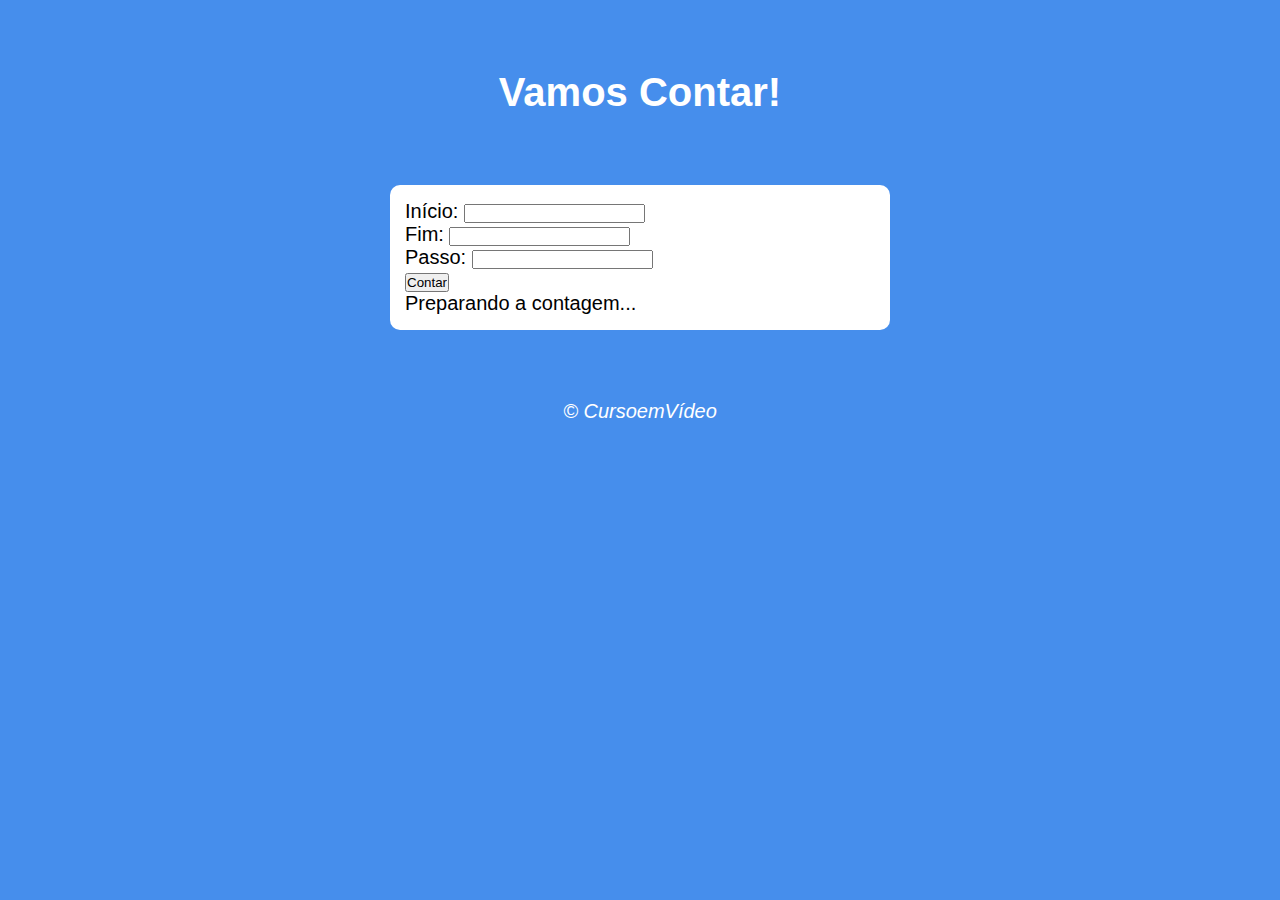
<file: day38/index.html>
<!DOCTYPE html>
<html lang="pt-br">
<head>
    <meta charset="UTF-8">
    <meta http-equiv="X-UA-Compatible" content="IE=edge">
    <meta name="viewport" content="width=device-width, initial-scale=1.0">
    <link rel="stylesheet" href="assets/css/style.css">
    <title>Super Contador</title>
</head>
<body>
    <header>
        <h1>Vamos Contar!</h1>
    </header>

    <section>
        <div class="data">
            <p>Início: <input type="number" name="start" id="txtsart"></p>
            <p>Fim: <input type="number" name="end" id="txtend"></p>
            <p>Passo: <input type="number" name="step" id="txtstep"></p>
            <p><input type="button" value="Contar" onclick="contar()"></p>
        </div>

        <div id="result">
            Preparando a contagem...
        </div>
    </section>

    <footer>
        <p>&copy; CursoemVídeo</p>
    </footer>

    <script src="assets/js/script.js"></script>
</body>
</html>
</file>
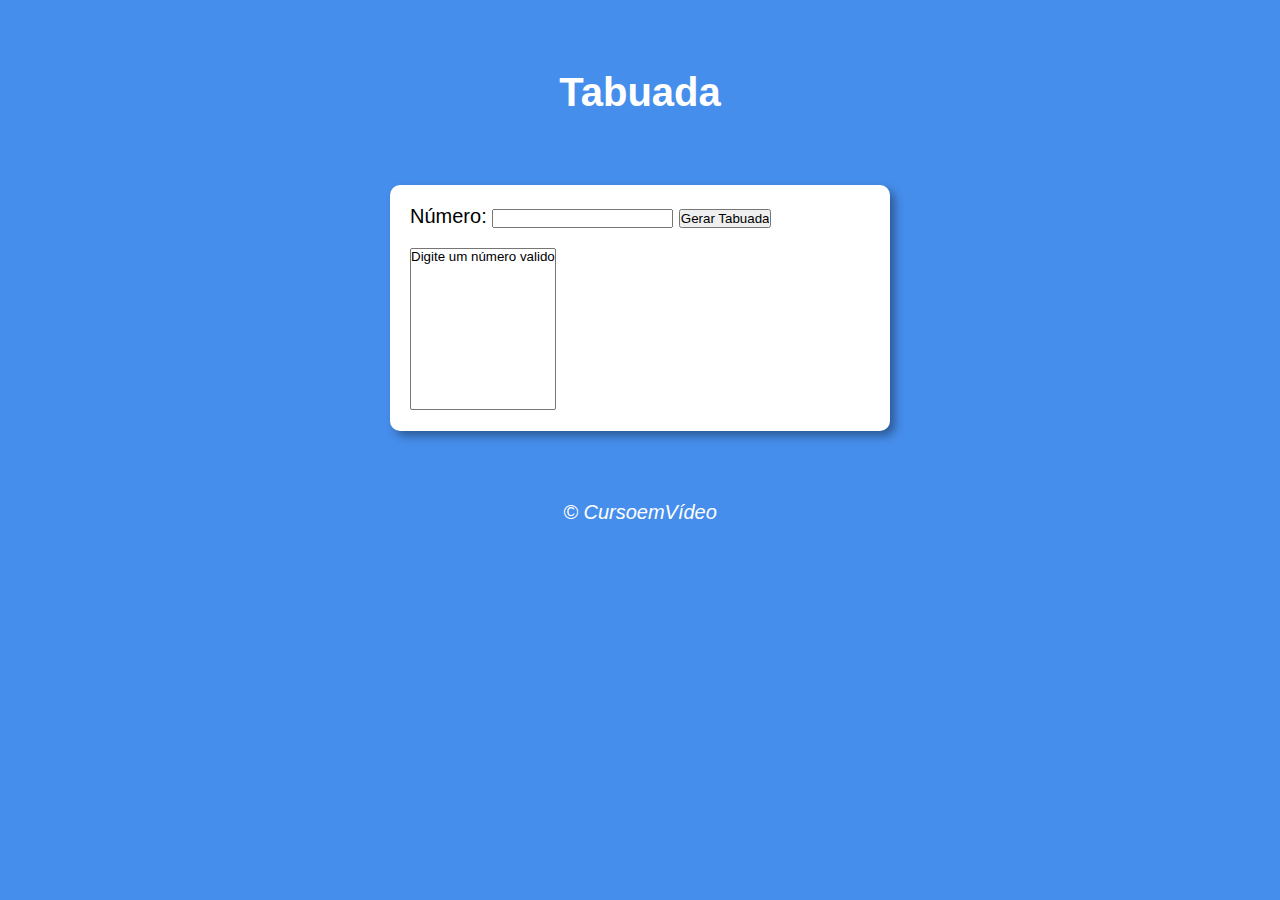
<file: day39/index.html>
<!DOCTYPE html>
<html lang="pt-br">
<head>
    <meta charset="UTF-8">
    <meta http-equiv="X-UA-Compatible" content="IE=edge">
    <meta name="viewport" content="width=device-width, initial-scale=1.0">
    <link rel="stylesheet" href="assets/css/style.css">
    <title>Tabuada</title>
</head>
<body>
    <header>
        <h1>Tabuada</h1>
    </header>

    <section>
        <div>
            <p>Número: <input type="number" value="" id="number"> <input type="button" id="result" onclick="tab()" value="Gerar Tabuada"></p>
        </div>
       <div>
        <select name="mtable" id="seltab" size="10">
            <option>Digite um número valido</option>
        </select>
       </div>
    </section>
    <footer>
        <p>&copy; CursoemVídeo</p>
    </footer>
    <script src="assets/js/script.js"></script>
</body>
</html>
</file>
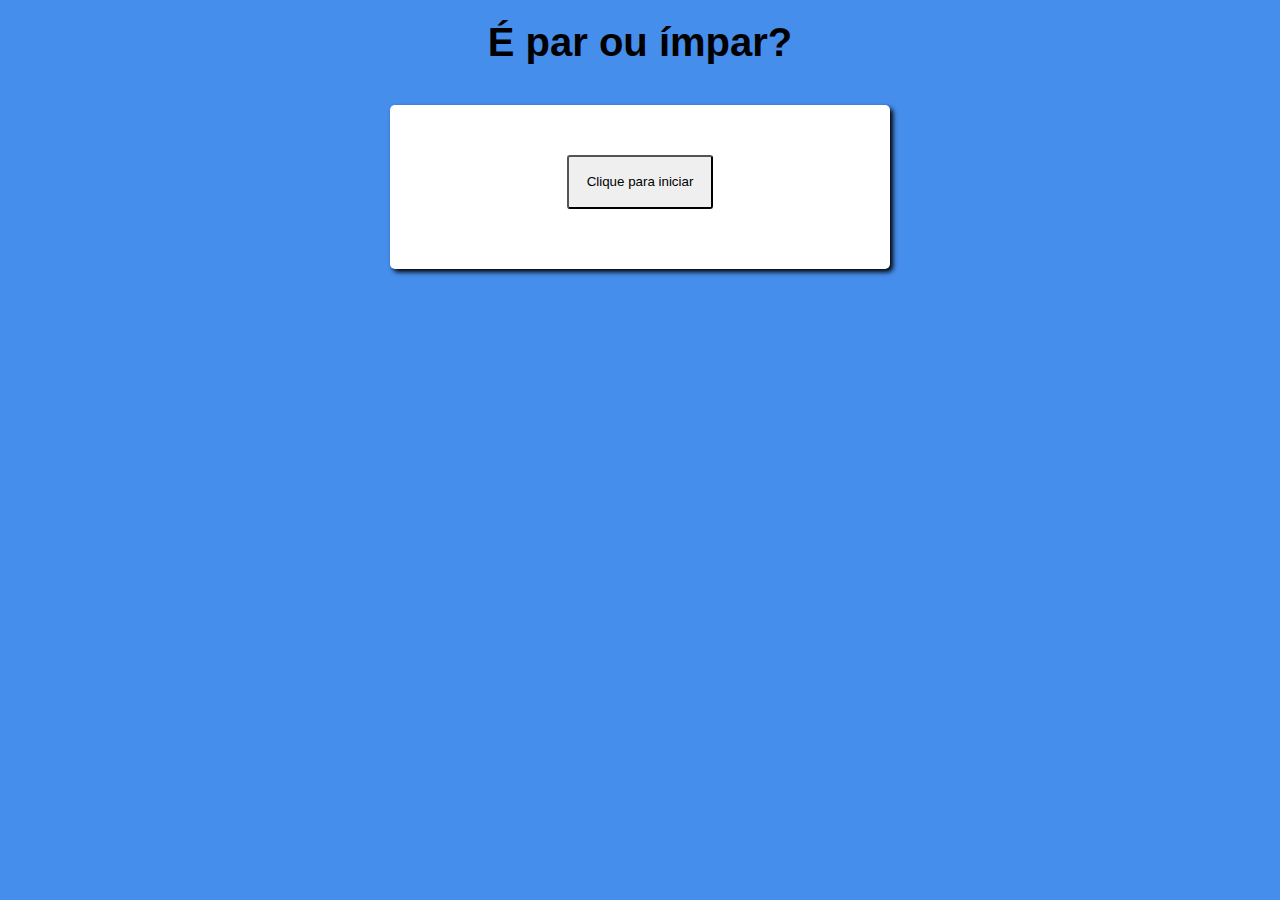
<file: day40/index.html>
<!DOCTYPE html>
<html lang="pt-br">
<head>
    <meta charset="UTF-8">
    <meta http-equiv="X-UA-Compatible" content="IE=edge">
    <meta name="viewport" content="width=device-width, initial-scale=1.0">
    <link rel="stylesheet" href="assets/css/style.css">
    <title>Document</title>
</head>
<body>
    <header>
        <h1>É par ou ímpar? </h1>
    </header>
    <section>
        <button onclick="test()">Clique para iniciar</button>
        <span id="result">    
            <p></p>
        </span>
    </section>
    <script src="assets/js/script.js"></script>
</body>
</html>
</file>
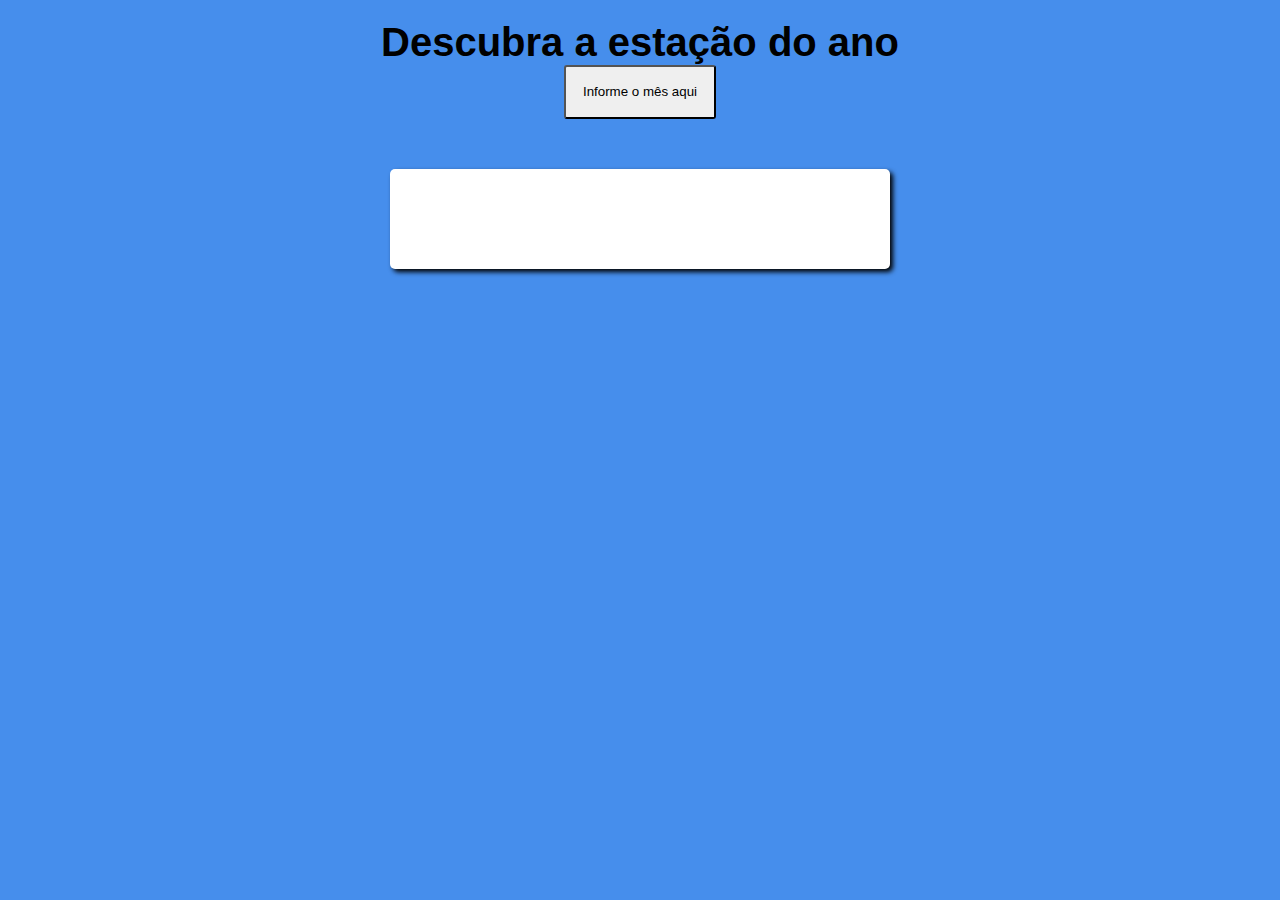
<file: day41/index.html>
<!DOCTYPE html>
<html lang="pt-br">
<head>
    <meta charset="UTF-8">
    <meta http-equiv="X-UA-Compatible" content="IE=edge">
    <meta name="viewport" content="width=device-width, initial-scale=1.0">
    <link rel="stylesheet" href="assets/css/style.css">
    <title>Document</title>
</head>
<body>
    <h1>Descubra a estação do ano</h1>
    <button onclick="estacao()" id="bnt">Informe o mês aqui</button>
    <section id="leave">
        <span><p></p></span>
    </section>
    <script src="assets/js/script.js"></script>
</body>
</html>
</file>
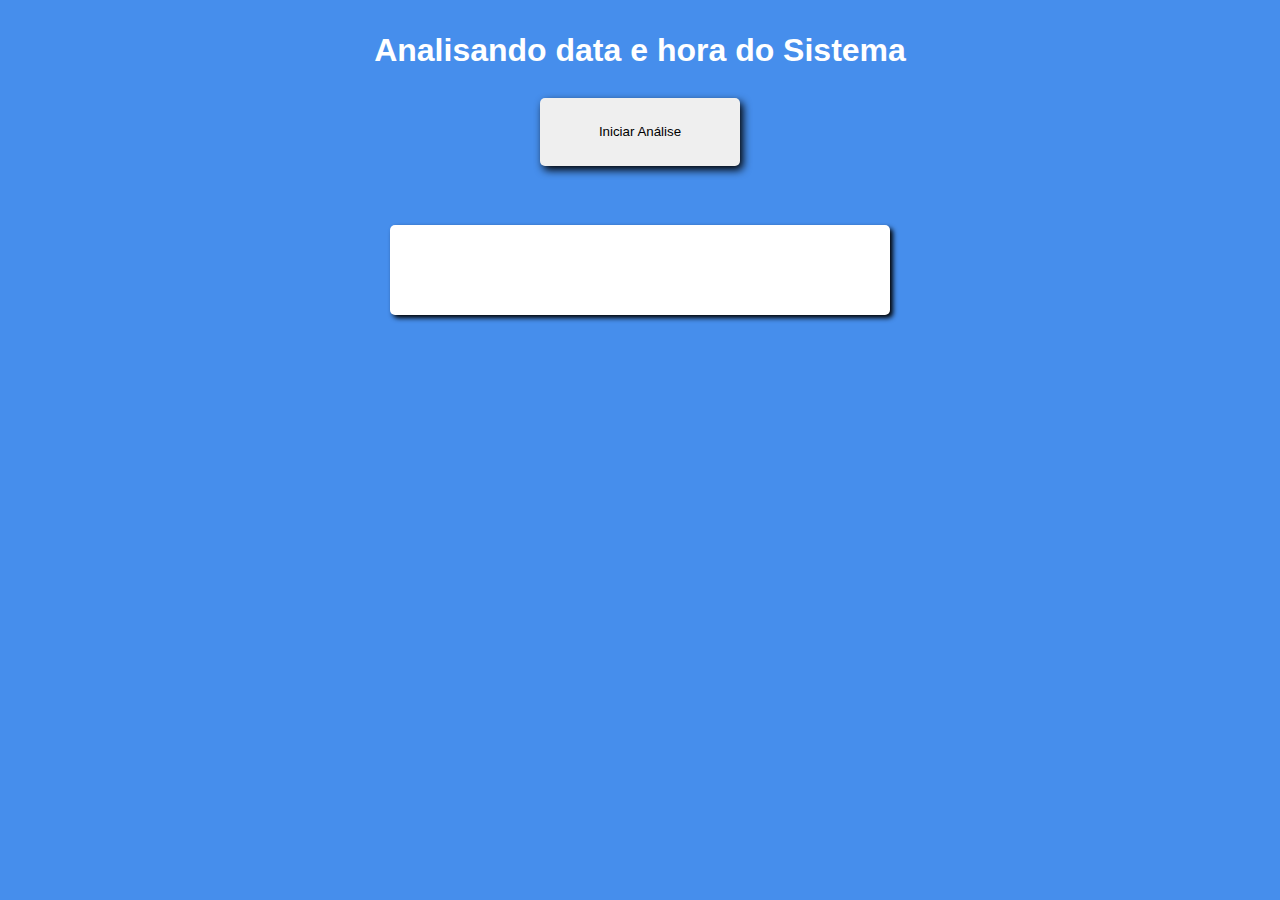
<file: day42/index.html>
<!DOCTYPE html>
<html lang="pt-br">
<head>
    <meta charset="UTF-8">
    <meta http-equiv="X-UA-Compatible" content="IE=edge">
    <meta name="viewport" content="width=device-width, initial-scale=1.0">
    <link rel="stylesheet" href="assets/css/style.css">
    <title>Analisando Data e Hora</title>
</head>
<body>
    <header>
        <h1>Analisando data e hora do Sistema</h1>
    </header>

    <button onclick="analysis()">Iniciar Análise</button>

    <section id="leave">
        <p></p>
    </section>

    <script src="assets/js/script.js"></script>

</body>
</html>
</file>
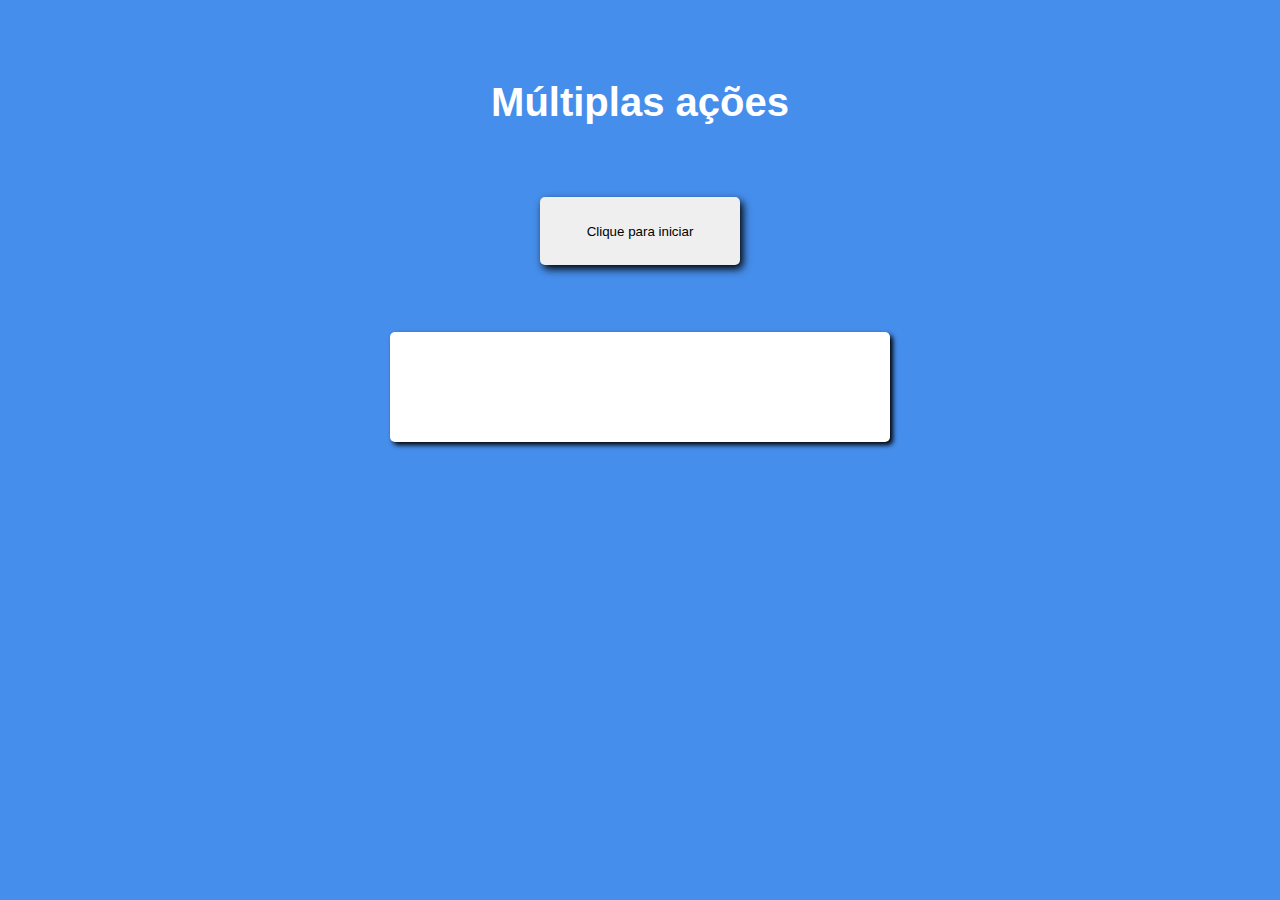
<file: day43/index.html>
<!DOCTYPE html>
<html lang="pt-br">
<head>
    <meta charset="UTF-8">
    <meta http-equiv="X-UA-Compatible" content="IE=edge">
    <meta name="viewport" content="width=device-width, initial-scale=1.0">
    <link rel="stylesheet" href="assets/css/style.css">
    <title>Múltiplas ações</title>
</head>
<body>
    <h1>Múltiplas ações</h1>
    <button onclick="calculation()">Clique para iniciar</button>
    <section id="exit">
        <p></p>
    </section>
    <script src="assets/js/script.js"></script>
</body>
</html>
</file>
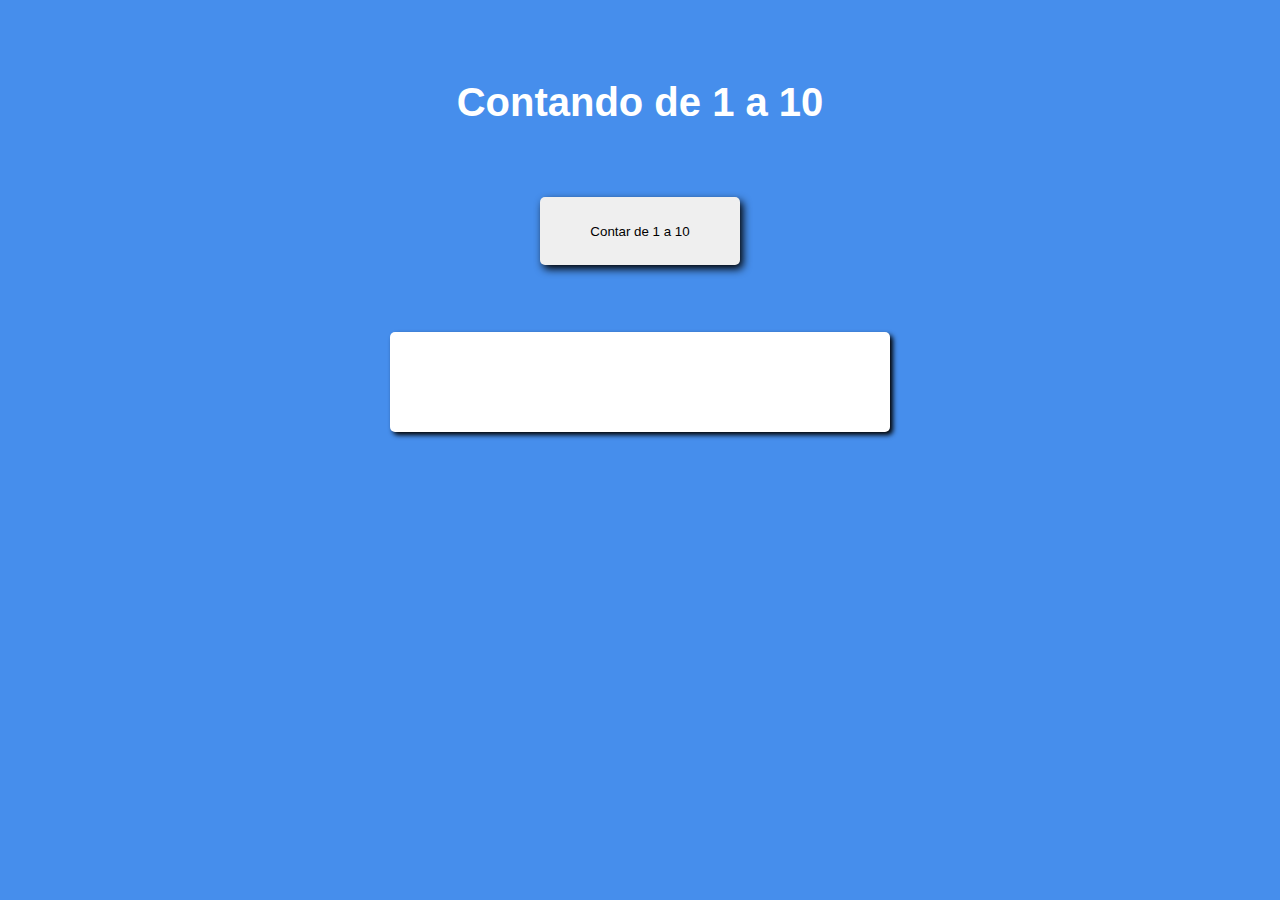
<file: day44/index.html>
<!DOCTYPE html>
<html lang="pt-br">
<head>
    <meta charset="UTF-8">
    <meta http-equiv="X-UA-Compatible" content="IE=edge">
    <meta name="viewport" content="width=device-width, initial-scale=1.0">
    <title>Contando de 1 a 10</title>
    <link rel="stylesheet" href="assets/css/style.css">
</head>
<body>
    <h1>Contando de 1 a 10</h1>
    <button onclick="counter()">Contar de 1 a 10</button>
    <section id="exit">

    </section>

    <script src="assets/js/script.js"></script>
</body>
</html>
</file>
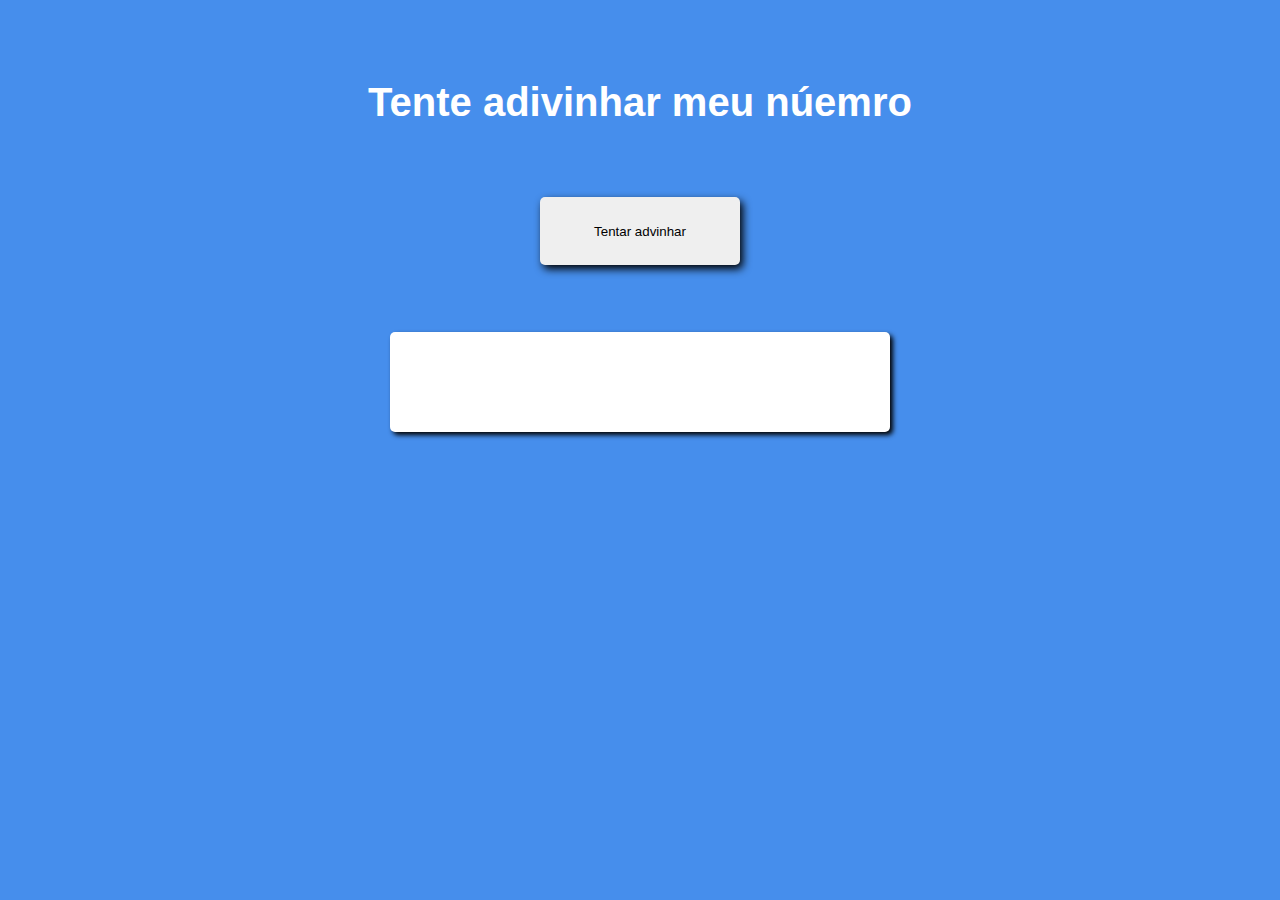
<file: day45/index.html>
<!DOCTYPE html>
<html lang="pt-br">
<head>
    <meta charset="UTF-8">
    <meta http-equiv="X-UA-Compatible" content="IE=edge">
    <meta name="viewport" content="width=device-width, initial-scale=1.0">
    <link rel="stylesheet" href="assets/css/style.css">
    <title>Jogo em JS</title>
</head>
<body onload="guess()">
    <h1>Tente adivinhar meu núemro</h1>
    <button onclick="game()">Tentar advinhar</button>
    <section id="exit"></section>

    <script src="assets/js/script.js"></script>
</body>
</html>
</file>
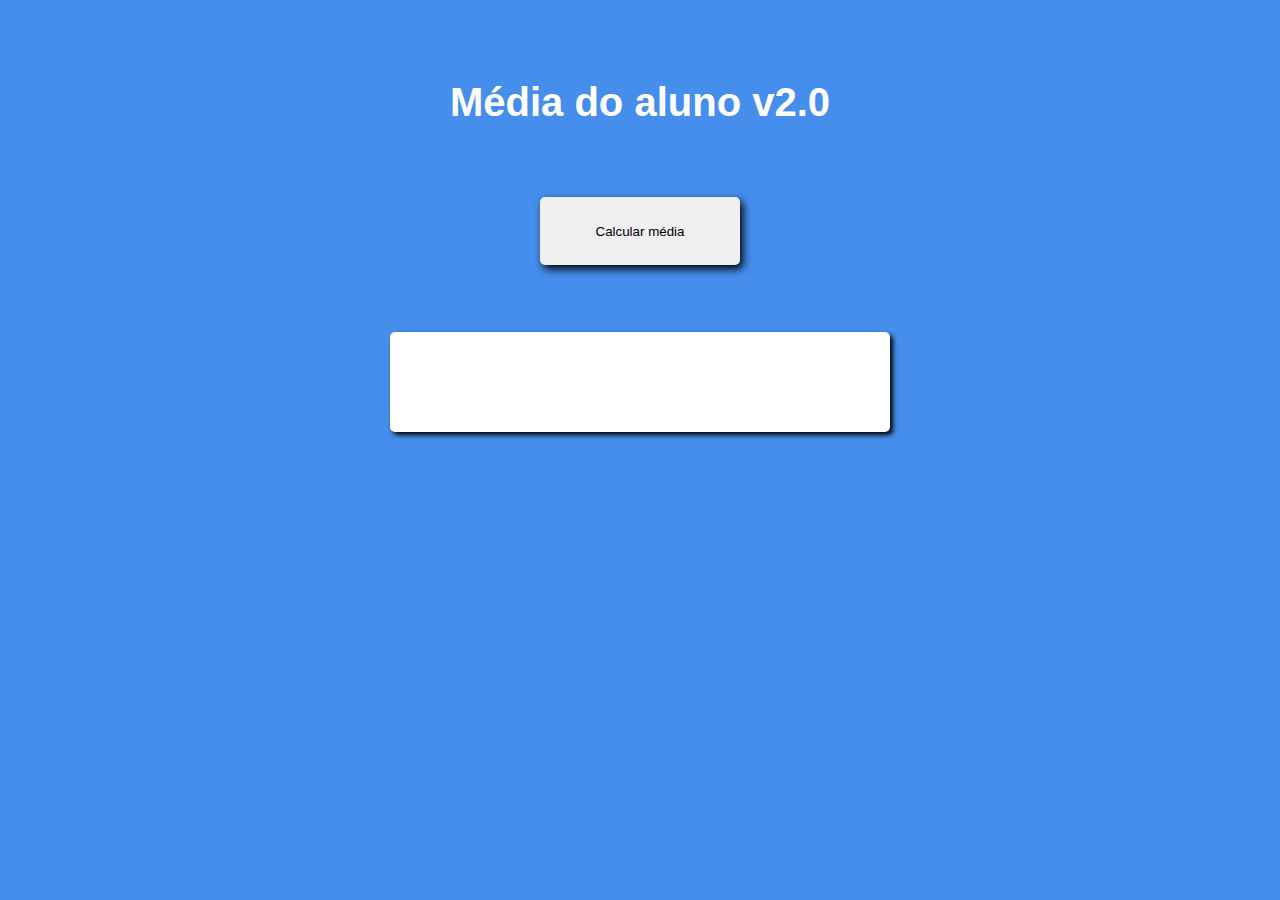
<file: day46/index.html>
<!DOCTYPE html>
<html lang="pt-br">
<head>
    <meta charset="UTF-8">
    <meta http-equiv="X-UA-Compatible" content="IE=edge">
    <meta name="viewport" content="width=device-width, initial-scale=1.0">
    <link rel="stylesheet" href="assets/css/style.css">
    <title>Números em JS</title>
</head>
<body>
    <h1>Média do aluno v2.0</h1>
    <button onclick="average()">Calcular média</button>
    <section id="exit">

    </section>

    <script src="assets/js/script.js"></script>
</body>
</html>
</file>
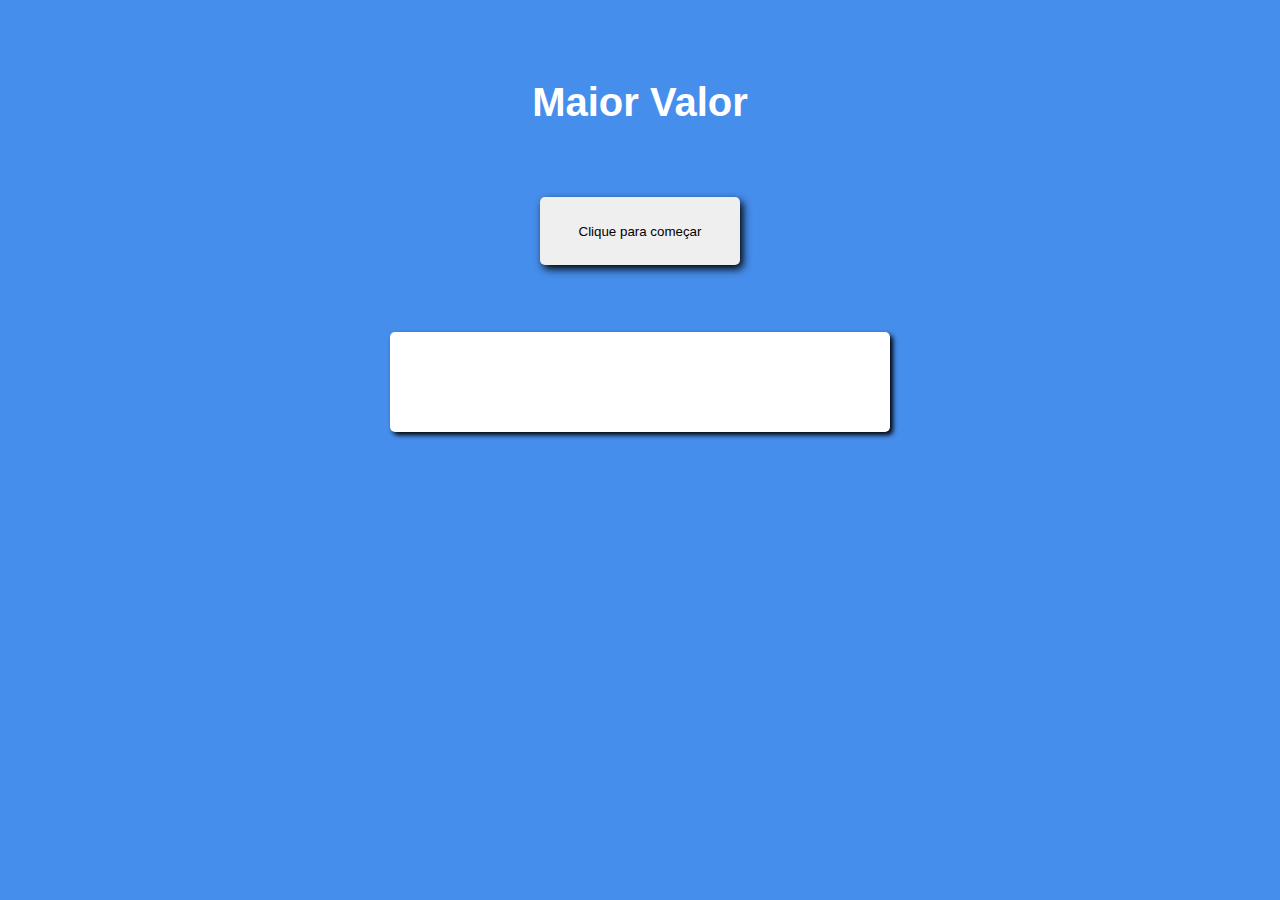
<file: day47/index.html>
<!DOCTYPE html>
<html lang="pt-br">
<head>
    <meta charset="UTF-8">
    <meta http-equiv="X-UA-Compatible" content="IE=edge">
    <meta name="viewport" content="width=device-width, initial-scale=1.0">
    <title>Maior Valor</title>
    <link rel="stylesheet" href="assets/css/style.css">
</head>
<body>
    <h1>Maior Valor</h1>
    <button onclick="result()">Clique para começar</button>
    <section id="exit">

    </section>

    <script src="assets/js/script.js"></script>
</body>
</html>
</file>
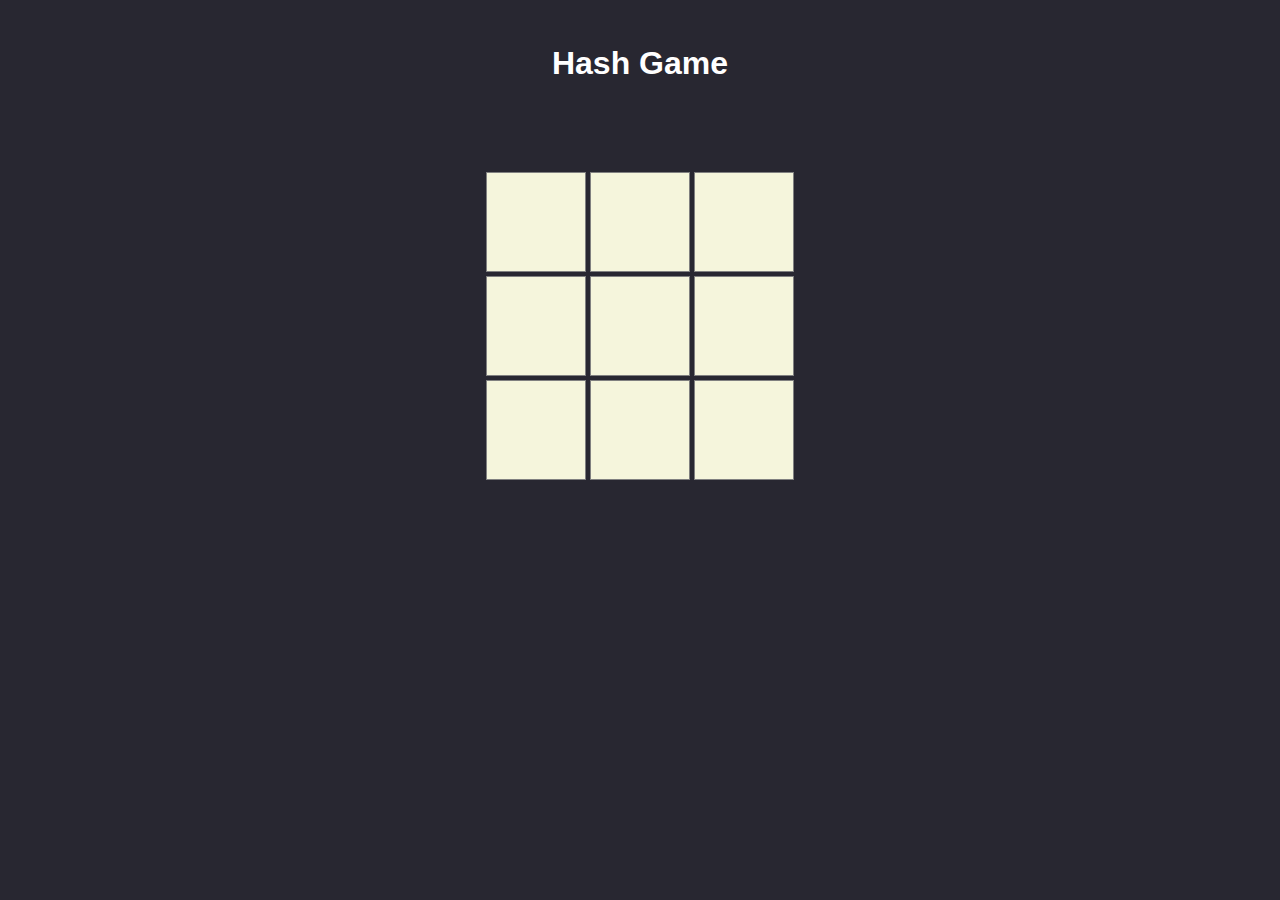
<file: day48/index.html>
<!DOCTYPE html>
<html lang="en">
<head>
    <meta charset="UTF-8">
    <meta http-equiv="X-UA-Compatible" content="IE=edge">
    <meta name="viewport" content="width=device-width, initial-scale=1.0">
    <link rel="stylesheet" href="assets/css/style.css">
    <title>Hash Game</title>
</head>
<body>
    <header>
        <h1>Hash Game</h1>
    </header>
    <section>
        <div class="stage">
            <div>
                <div id="0" class="square"></div>
                <div id="1" class="square"></div>
                <div id="2" class="square"></div>
            </div>
            <div>
                <div id="3" class="square"></div>
                <div id="4" class="square"></div>
                <div id="5" class="square"></div>
            </div>
            <div>
                <div id="6" class="square"></div>
                <div id="7" class="square"></div>
                <div id="8"class="square"></div>
            </div>
        </div>
    </section>

    <script src="assets/js/game.js"></script>
    <script src="assets/js/interface.js"></script>
</body>
</html>
</file>
<file: day38/assets/css/style.css>
* {
    margin: 0;
    padding: 0;
    box-sizing: border-box;
}

body { 
    background-color: rgb(70, 142, 236);
    font: normal 15pt Arial;
}

header {
    color: white;
    text-align: center;
    margin-top: 3.5em;
}

section { 
    background-color: white;
    border-radius: 10px;
    padding: 15px;
    width: 500px;
    margin: 3.5em auto;
    box-sizing: 3px 3px 10px rgba(0, 0, 0, 0.363);
}

footer {
    color: white;
    text-align: center;
    font-style: italic;
}
</file>
<file: day39/assets/css/style.css>
* {
    margin: 0;
    padding: 0;
    box-sizing: border-box;
}

body { 
    background-color: rgb(70, 142, 236);
    font: normal 15pt Arial;
}

header {
    color: white;
    text-align: center;
    margin-top: 3.5em;
}

section { 
    background-color: white;
    border-radius: 10px;
    padding: 20px;
    width: 500px;
    margin: 3.5em auto;
    box-shadow: 5px 5px 10px rgba(0, 0, 0, 0.363);
}

section select {
    margin-top: 20px;
}

footer {
    color: white;
    text-align: center;
    font-style: italic;
}
</file>
<file: day40/assets/css/style.css>
* {
    margin: 0;
    padding: 0;
    box-sizing: border-box;
}

body {
    font: 15pt normal;
    font-family: sans-serif;
    background-color: rgb(70, 142, 236);
    margin-top: 20px;
    text-align: center;
}


button {
    padding: 1.3em;
    border-radius: 3px;
    margin-bottom: 10px;
    
}
section {
    background-color: white;
    margin: 2em auto;
    width: 500px;
    padding: 2.5em;
    border-radius: 5px;
    box-shadow: 3px 3px 5px black;
}
</file>
<file: day41/assets/css/style.css>
* {
    margin: 0;
    padding: 0;
    box-sizing: border-box;
}

body {
    font: 15pt normal;
    font-family: sans-serif;
    background-color: rgb(70, 142, 236);
    margin-top: 20px;
    text-align: center;
}


button {
    padding: 1.3em;
    border-radius: 3px;
    margin-bottom: 10px;
    
}
section {
    background-color: white;
    margin: 2em auto;
    width: 500px;
    padding: 2.5em;
    border-radius: 5px;
    box-shadow: 3px 3px 5px black;
}
</file>
<file: day42/assets/css/style.css>
* {
    margin: 0;
    padding: 0;
    box-sizing: border-box;   
}

body {
    background-color: rgb(70, 142, 236);
    text-align: center;
    font-family: sans-serif;
    color: white;
}

header {
    margin: 2em 0 1.8em 0;
}

button {
   padding: 2em;
   box-shadow: 3px 4px 8px black;
   border: none;
   color: black;
   border-radius: 5px;
   width: 200px;
   margin-bottom: 2em;
   cursor: pointer;
}


section {
    background-color: white;
    margin: 2em auto;
    color: black;
    width: 500px;
    padding: 2.5em;
    border-radius: 5px;
    box-shadow: 3px 3px 5px black;
}

section > p {
    margin-bottom: 10px;
    text-align: start;
}
</file>
<file: day43/assets/css/style.css>
* {
    margin: 0;
    padding: 0;
    box-sizing: border-box;   
}

body {
    background-color: rgb(70, 142, 236);
    text-align: center;
    font-family: sans-serif;
    font-size: 15pt;
    color: white;
}

h1 {
    margin: 2em 0 1.8em 0;
}

button {
   padding: 2em;
   box-shadow: 3px 4px 8px black;
   border: none;
   color: black;
   border-radius: 5px;
   width: 200px;
   margin-bottom: 2em;
   cursor: pointer;
}


section {
    background-color: white;
    margin: 2em auto;
    color: black;
    width: 500px;
    padding: 2.5em;
    border-radius: 5px;
    box-shadow: 3px 3px 5px black;
}

section > p {
    margin-bottom: 10px;
    text-align: start;
}
</file>
<file: day44/assets/css/style.css>
* {
    margin: 0;
    padding: 0;
    box-sizing: border-box;   
}

body {
    background-color: rgb(70, 142, 236);
    text-align: center;
    font-family: sans-serif;
    font-size: 15pt;
    color: white;
}

h1 {
    margin: 2em 0 1.8em 0;
}

button {
   padding: 2em;
   box-shadow: 3px 4px 8px black;
   border: none;
   color: black;
   border-radius: 5px;
   width: 200px;
   margin-bottom: 2em;
   cursor: pointer;
}


section {
    background-color: white;
    margin: 2em auto;
    color: black;
    width: 500px;
    padding: 2.5em;
    border-radius: 5px;
    box-shadow: 3px 3px 5px black;
}

section > p {
    margin-bottom: 10px;
    text-align: start;
}
</file>
<file: day45/assets/css/style.css>
* {
    margin: 0;
    padding: 0;
    box-sizing: border-box;   
}

body {
    background-color: rgb(70, 142, 236);
    text-align: center;
    font-family: sans-serif;
    font-size: 15pt;
    color: white;
}

h1 {
    margin: 2em 0 1.8em 0;
}

button {
   padding: 2em;
   box-shadow: 3px 4px 8px black;
   border: none;
   color: black;
   border-radius: 5px;
   width: 200px;
   margin-bottom: 2em;
   cursor: pointer;
}


section {
    background-color: white;
    margin: 2em auto;
    color: black;
    width: 500px;
    padding: 2.5em;
    border-radius: 5px;
    box-shadow: 3px 3px 5px black;
}

section > p {
    margin-bottom: 10px;
    text-align: center;
}
</file>
<file: day46/assets/css/style.css>
* {
    margin: 0;
    padding: 0;
    box-sizing: border-box;   
}

body {
    background-color: rgb(70, 142, 236);
    text-align: center;
    font-family: sans-serif;
    font-size: 15pt;
    color: white;
}

h1 {
    margin: 2em 0 1.8em 0;
}

button {
   padding: 2em;
   box-shadow: 3px 4px 8px black;
   border: none;
   color: black;
   border-radius: 5px;
   width: 200px;
   margin-bottom: 2em;
   cursor: pointer;
}


section {
    background-color: white;
    margin: 2em auto;
    color: black;
    width: 500px;
    padding: 2.5em;
    border-radius: 5px;
    box-shadow: 3px 3px 5px black;
}

section > p {
    margin-bottom: 10px;
    text-align: start;
}

span {
    color: red;
}
</file>
<file: day47/assets/css/style.css>
* {
    margin: 0;
    padding: 0;
    box-sizing: border-box;   
}

body {
    background-color: rgb(70, 142, 236);
    text-align: center;
    font-family: sans-serif;
    font-size: 15pt;
    color: white;
}

h1 {
    margin: 2em 0 1.8em 0;
}

button {
   padding: 2em;
   box-shadow: 3px 4px 8px black;
   border: none;
   color: black;
   border-radius: 5px;
   width: 200px;
   margin-bottom: 2em;
   cursor: pointer;
}


section {
    background-color: white;
    margin: 2em auto;
    color: black;
    width: 500px;
    padding: 2.5em;
    border-radius: 5px;
    box-shadow: 3px 3px 5px black;
}

section > p {
    margin-bottom: 10px;
    text-align: start;
}
</file>
<file: day48/assets/css/style.css>
* {
    margin: 0;
    padding: 0;
    box-sizing: border-box;
}

body {
    background-color: #282731;
    text-align: center;
}

header h1 {
    font-family: sans-serif;
    margin-top: 5vh;
    color: white;
}

.square {
    width: 100px;
    height: 100px;
    background-color: beige;
    border: 1px solid gray;
    display: inline-block;
}

.stage {
    margin-top: 10vh;
}

.o {
    position: relative;
}

.o:after {
    content: '\1F6E1';
    position: absolute;
    top: 0;
    bottom: 0;
    left: 0;
    right: 0;
    font-size: 50px;
    line-height: 100px;
}

.x {
    position: relative;
}

.x:after {
    content: '\2694';
    position: absolute;
    top: 0;
    bottom: 0;
    left: 0;
    right: 0;
    font-size: 50px;
    line-height: 100px;
}
</file>
